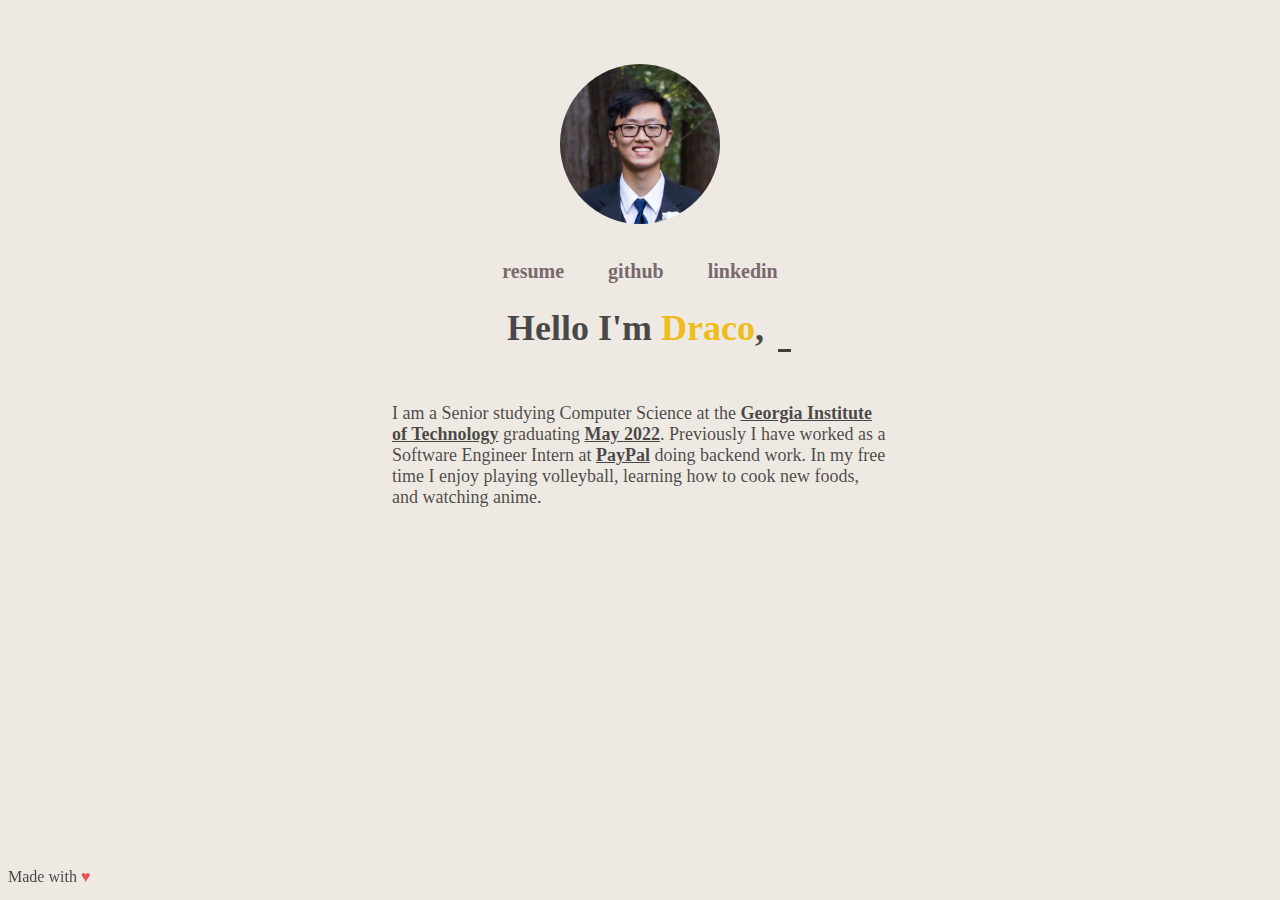
<file: index.html>
<!DOCTYPE html>
<html lang="en">
<!--⣿⣿⣿⡷⣯⢿⣿⣷⣻⢯⣿⡽⣻⢿⣿⣿⣿⣿⣿⣿⣿⣿⣿⣿⣿⣿⣿⣿⣿⣿⣿⣿⣇⠸⣿⣿⣆⠹⣿⣿⢾⣟⣯⣿⣿⣿⣿⣿⣿⣽⣻⣿⣿⣿⣿ ⣿⣿⣿⣿⣿⣿⣻⣽⡿⣿⣎⠙⣿⣞⣷⡌⢻⣟⣿⣿⣿⣿⣿⣿⣿⣿⣿⣿⣿⣷⣿⣿⣿⣿⣿⣿⡄⠹⣿⣿⡆⠻⣿⣟⣯⡿⣽⡿⣿⣿⣿⣿⣽⡷⣯⣿⣿⣿ ⣿⣿⣿⣿⣿⣿⣟⣷⣿⣿⣿⡀⠹⣟⣾⣟⣆⠹⣯⣿⣿⣿⣿⣿⣿⣿⣿⣿⣿⣿⣿⣿⣿⣿⣿⣿⡇⢠⡘⣿⣿⡄⠉⢿⣿⣽⡷⣿⣻⣿⣿⣿⣿⡝⣷⣯⢿⣿ ⣿⣿⣿⣿⣿⣿⣯⢿⣾⢿⣿⡄⢄⠘⢿⣞⡿⣧⡈⢷⣿⣿⣿⣿⣿⣿⣿⣿⣿⣿⣿⣿⣿⣿⣿⣿⡇⢸⣧⠘⣿⣷⠈⣦⠙⢿⣽⣷⣻⣽⣿⣿⣿⣿⣌⢿⣯⢿ ⣿⣿⣿⣿⣿⣿⣟⣯⣿⢿⣿⡆⢸⡷⡈⢻⡽⣷⡷⡄⠻⣽⣿⣿⡿⣿⣿⣿⣿⣿⣿⣷⣿⣿⣿⣿⣏⢰⣯⢷⠈⣿⡆⢹⢷⡌⠻⡾⢋⣱⣯⣿⣿⣿⣿⡆⢻⡿ ⣿⣿⣿⣿⣿⣿⡎⣿⢾⡿⣿⡆⢸⣽⢻⣄⠹⣷⣟⣿⣄⠹⣟⣿⣿⣟⣿⣿⣿⣿⣿⣿⣽⣿⣿⣿⡇⢸⣯⣟⣧⠘⣷⠈⡯⠛⢀⡐⢾⣟⣷⣻⣿⣿⣿⡿⡌⢿ ⣿⣿⣿⣿⣿⣿⣧⢸⡿⣟⣿⡇⢸⣯⣟⣮⢧⡈⢿⣞⡿⣦⠘⠏⣹⣿⣽⢿⣿⣿⣿⣿⣯⣿⣿⣿⡇⢸⣿⣿⣾⡆⠹⢀⣠⣾⣟⣷⡈⢿⣞⣯⢿⣿⣿⣿⢷⠘ ⣿⣿⣿⣿⣿⣿⣿⡈⣿⢿⣽⡇⠘⠛⠛⠛⠓⠓⠈⠛⠛⠟⠇⢀⢿⣻⣿⣯⢿⣿⣿⣿⣷⢿⣿⣿⠁⣾⣿⣿⣿⣧⡄⠇⣹⣿⣾⣯⣿⡄⠻⣽⣯⢿⣻⣿⣿⡇ ⣿⣿⣿⣿⣿⣿⣿⡇⢹⣿⡽⡇⢸⣿⣿⣿⣿⣿⣞⣆⠰⣶⣶⡄⢀⢻⡿⣯⣿⡽⣿⣿⣿⢯⣟⡿⢀⣿⣿⣿⣿⣿⣧⠐⣸⣿⣿⣷⣿⣿⣆⠹⣯⣿⣻⣿⣿⣿ ⣿⣿⣿⣿⣿⣿⣿⣿⠘⣯⡿⡇⢸⣿⣿⣿⣿⣿⣿⣿⣧⡈⢿⣳⠘⡄⠻⣿⢾⣽⣟⡿⣿⢯⣿⡇⢸⣿⣿⣿⣿⣿⣿⡀⢾⣿⣿⣿⣿⣿⣿⣆⠹⣾⣷⣻⣿⡿ ⣿⣿⣿⣿⣿⣿⣿⣿⡇⢹⣿⠇⢸⣿⣿⣿⣿⣿⣿⣿⣿⣷⣄⠻⡇⢹⣆⠹⣟⣾⣽⣻⣟⣿⣽⠁⣾⣿⣿⣿⣿⣿⣿⣇⣿⣿⠿⠛⠛⠉⠙⠋⢀⠁⢘⣯⣿⣿ ⣿⣿⣿⣿⣿⣿⣿⣿⣿⡈⣿⡃⢼⣿⣿⣿⣿⣿⣿⣿⣿⣿⣿⣦⡙⠌⣿⣆⠘⣿⣞⡿⣞⡿⡞⢠⣿⣿⣿⣿⣿⡿⠛⠉⠁⢀⣀⣠⣤⣤⣶⣶⣶⡆⢻⣽⣞⡿ ⣿⣿⣿⣿⣿⣿⣿⣿⡿⠃⠘⠁⠉⠉⠉⠉⠉⠉⠉⠉⠉⠙⠛⠛⢿⣄⢻⣿⣧⠘⢯⣟⡿⣽⠁⣾⣿⣿⣿⣿⣿⡃⢀⢀⠘⠛⠿⢿⣻⣟⣯⣽⣻⣵⡀⢿⣯⣟ ⣿⣿⣿⣟⣿⣿⣿⣿⣶⣶⡆⢀⣿⣾⣿⣾⣷⣿⣶⠿⠚⠉⢀⢀⣤⣿⣷⣿⣿⣷⡈⢿⣻⢃⣼⣿⣿⣿⣿⣻⣿⣿⣿⡶⣦⣤⣄⣀⡀⠉⠛⠛⠷⣯⣳⠈⣾⡽ ⣿⢿⣿⣿⣻⣿⣿⣿⣿⣿⡿⠐⣿⣿⣿⣿⠿⠋⠁⢀⢀⣤⣾⣿⣿⣿⣿⣿⣿⣿⣿⣌⣥⣾⡿⣿⣿⣷⣿⣿⢿⣷⣿⣿⣟⣾⣽⣳⢯⣟⣶⣦⣤⡾⣟⣦⠘⣿ ⣿⣻⣿⣿⡷⣿⣿⣿⣿⣿⡗⣦⠸⡿⠋⠁⢀⢀⣠⣴⢿⣿⣽⣻⢽⣾⣟⣷⣿⣟⣿⣿⣿⣳⠿⣵⣧⣼⣿⣿⣿⣿⣿⣾⣿⣿⣿⣿⣿⣽⣳⣯⣿⣿⣿⣽⢀⢷ ⣿⢷⣻⣿⣿⣷⣻⣿⣿⣿⡷⠛⣁⢀⣀⣤⣶⣿⣛⡿⣿⣮⣽⡻⣿⣮⣽⣻⢯⣿⣿⣿⣿⣿⣿⣿⣿⣿⣿⣿⣿⣿⣿⣿⣿⣿⣿⣿⣿⣿⣿⣿⣿⣿⣿⣯⢀⢸ ⠸⣟⣯⣿⣿⣷⢿⣽⣿⣿⣷⣿⣷⣆⠹⣿⣶⣯⠿⣿⣶⣟⣻⢿⣷⣽⣻⣿⣿⣿⣿⣿⣿⣿⣿⣿⣿⣿⣿⣿⣿⣿⣿⣿⣿⣿⣿⣿⣿⣿⣿⣿⣿⣿⣿⣿⢀⣯ ⣇⠹⣟⣾⣻⣿⣿⢾⡽⣿⣿⣿⣿⣿⣆⢹⣶⣿⣻⣷⣯⣟⣿⣿⣽⣿⣿⣿⣿⣿⣿⣿⣿⣿⣿⣿⣿⣿⣿⣿⣿⣿⣿⣿⣿⣿⣿⣿⣿⣿⣿⣿⣿⣿⣿⡿⢀⡿ ⣿⣆⠹⣷⡻⣽⣿⣯⢿⣽⣻⣿⣿⣿⣿⣆⢻⣿⣿⣿⣿⣿⣿⣿⣿⣿⣿⣿⣿⣿⣿⣿⣿⣿⣿⣿⠛⢻⣿⣿⣿⣿⣿⣿⣿⣿⣿⣿⣿⣿⣿⣿⣿⣿⣿⠇⢸⣿ ⡙⠾⣆⠹⣿⣦⠛⣿⢯⣷⢿⡽⣿⣿⣿⣿⣆⠻⣿⣿⣿⣿⣿⣿⣿⣿⣿⣿⣿⣿⣿⣿⣿⣿⣿⠃⠎⢸⣿⣿⣿⣿⣿⣿⣿⣿⣿⣿⣿⣿⣿⣿⣿⣿⠏⢀⣿⣾ ⣿⣷⡌⢦⠙⣿⣿⣌⠻⣽⢯⣿⣽⣻⣿⣿⣿⣧⠩⢻⣿⣿⣿⣿⣿⣿⣿⣿⣿⣿⣿⣿⣿⣿⡏⢰⢣⠘⣿⣿⣿⣿⣿⣿⣿⣿⣿⣿⣿⣿⣿⣿⡿⠃⢀⢀⢿⣞ ⣿⣽⣆⠹⣧⠘⣿⣿⡷⣌⠙⢷⣯⡷⣟⣿⣿⣿⣷⡀⡹⣿⣿⣿⣿⣿⣿⣿⣿⣿⣿⣿⣿⣿⣷⣈⠃⣸⣿⣿⣿⣿⣿⣿⣿⣿⣿⣿⣿⣿⣿⠟⢀⣴⡧⢀⠸⣿ ⢻⣽⣿⡄⢻⣷⡈⢿⣿⣿⢧⢀⠙⢿⣻⡾⣽⣻⣿⣿⣄⠌⢿⣿⣿⣿⣿⣿⣿⣿⣿⣿⣿⣿⣿⣿⣿⣿⣿⣿⣿⣿⣿⣿⣿⣿⣿⣿⣿⠛⢁⣰⣾⣟⡿⢀⡄⢿ ⡄⢿⣿⣷⢀⠹⣟⣆⠻⣿⣿⣆⢀⣀⠉⠻⣿⡽⣯⣿⣿⣷⣈⢻⣿⣿⣿⣿⣿⣿⣿⣿⣿⣿⣿⣿⣿⣿⣿⣿⣿⣿⣿⣿⣿⣿⡿⠋⢀⣠⠘⣯⣷⣿⡟⢀⢆⠸ ⣷⡈⢿⣿⣇⢱⡘⢿⣷⣬⣙⠿⣧⠘⣆⢀⠈⠻⣷⣟⣾⢿⣿⣆⠹⣿⣿⣿⣿⣿⣿⣿⣿⣿⣿⣿⣿⣿⣿⣿⣿⣿⣿⣿⡿⠋⣠⡞⢡⣿⢀⣿⣿⣿⠇⡄⢸⡄ ⣿⣷⡈⢿⣿⡆⢣⡀⠙⢾⣟⣿⣿⣷⡈⠂⠘⣦⡈⠿⣯⣿⢾⣿⣆⠙⠻⠿⠿⠿⠿⡿⣿⣿⣿⣿⣿⣿⣿⣿⣿⠿⠛⢋⣠⣾⡟⢠⣿⣿⢀⣿⣿⡟⢠⣿⢈⣧ ⣿⣿⣿⣄⠻⣿⡄⢳⡄⢆⡙⠾⣽⣿⣿⣆⡀⢹⡷⣄⠙⢿⣿⡾⣿⣆⢀⡀⢀⢀⢀⢀⢀⢀⢀⢀⢀⢀⢀⢀⣀⣠⣴⡿⣯⠏⣠⣿⣿⡏⢸⣿⡿⢁⣿⣿⢀⣿ ⣿⣿⣿⣿⣦⡙⣿⣆⢻⡌⢿⣶⢤⣉⣙⣿⣷⡀⠙⠽⠷⠄⠹⣿⣟⣿⣆⢙⣋⣤⣤⣤⣄⣀⢀⢀⢀⢀⣾⣿⣟⡷⣯⡿⢃⣼⣿⣿⣿⠇⣼⡟⣡⣿⣿⣿⢀⡿ ⣿⣿⣿⣿⣿⣷⣮⣿⣿⣿⡌⠁⢤⣤⣤⣤⣬⣭⣴⣶⣶⣶⣆⠈⢻⣿⣿⣆⢻⣿⣿⣿⣿⣿⣿⣷⣶⣤⣌⣉⡘⠛⠻⠶⣿⣿⣿⣿⡟⣰⣫⣴⣿⣿⣿⣿⠄⣷﻿-->

<head>
    <!-- Global site tag (gtag.js) - Google Analytics -->
    <script async src="https://www.googletagmanager.com/gtag/js?id=UA-175450501-1"></script>
    <script>
      window.dataLayer = window.dataLayer || [];
      function gtag(){dataLayer.push(arguments);}
      gtag('js', new Date());
    
      gtag('config', 'UA-175450501-1');
    </script>
    
    <meta http-equiv="Content-Type" content="text/html; charset=UTF-8" />
    <meta name="viewport" content="width=device-width, initial-scale=1" />
    <link href="https://fonts.googleapis.com/css2?family=Roboto:wght@100&display=swap" rel="stylesheet">

    <link rel="stylesheet" href="css/styles.css">

    <title>Draco Li</title>

    <img id="profile" alt="image broken, please contact me" title="Its me! :)"src="image/me.jpg">
    <nav>
        <ul>
            <li>
                <a href="Draco_Li_Resume.pdf"><b>resume</b></a>
            </li>
            <li>
                <a href="https://github.com/LiDraco"><b>github</b></a>
            </li>
            <li>
                <a href="https://www.linkedin.com/in/lidraco/"><b>linkedin</b></a>
            </li>
            </ui>
    </nav>
   
       
        <h1> &nbsp; <b>Hello I'm <mark>Draco</mark>,  </b><div id="border"></div> &nbsp;&nbsp;</h1>  
       
        <p> I am a Senior studying Computer Science at the <b><u>Georgia Institute of Technology</u></b> graduating <b><u>May 2022</u></b>. Previously I have worked as a Software Engineer Intern at <b><u>PayPal</u></b> doing backend work. In my free time I enjoy playing volleyball, learning how to cook new foods, and watching anime. 
        </p>
    
    <footer>Made with <span style="color: #e25555;">&hearts;</span></footer>
</body>

</html>
</file>
<file: css/styles.css>
body {
  margin-top: 4em;
  font-family: "Georgia", serif;
  background-size: auto;
  background-repeat: no-repeat;
  color: rgba(0, 0, 0, 0.7);
  background: #EEE9E3;
}
#profile {
  border-radius: 50%;
  max-height: 100%;
  max-width: 100%;
  width: 10em;
  margin: 0 auto 2em;
  display: inline;
}
* {
  text-align: center;
}

a {
  text-decoration: none;
  color: #79696c;
}

ul {
  display: inline;
  list-style-type: none;
  overflow: hidden;
}

li {
  align-items: center;
  display: inline-block;
  padding-right: 2em;
  font-size: 20px;
}
h1 {
  font-size: 36px;
  height: 50px;
  white-space: nowrap;
  overflow: hidden;
  position: relative;
  display: inline-block;
}

/* Animation */
h1 {
  animation: animated-text 3s steps(50, end) 1s 1 normal both;
}

#border {
  border-bottom: solid 3px rgba(5, 5, 5, 0.75);
  size: 40px;
  position: absolute;
  right: -7px;
  width: 20px;
}

#border {
  animation: animated-cursor 600ms steps(50, end) infinite;
}
p{
  font-size: 18px;
  text-align: left;
  margin-left: 30vw;
  margin-right: 30vw;
}
mark {
  background-color:#ffffff00;
  color: #EEBC1D;
}


/* text animation */

@keyframes animated-text {
  from {
    max-width: 0;
  }
  to {
    max-width: 100%;
  }
}

/* cursor animations */

/* The typewriter cursor effect */
@keyframes animated-cursor {
  from,
  to {
    border-color: transparent;
  }
  50% {
    border-color: rgb(0, 0, 0);
  }
}
footer {
  height: 1em;
  padding-bottom: 1em;
  position: fixed ;
  bottom: 0;
  animation-name: color-change, breathing;
  animation-duration: 2s, 3s;
  animation-iteration-count: infinite;
}

@keyframes breathing {
  0% {
    -webkit-transform: scale(0.9);
    -ms-transform: scale(0.9);
    transform: scale(0.9);
  }

  25% {
    -webkit-transform: scale(1);
    -ms-transform: scale(1);
    transform: scale(1);
  }

  50% {
    -webkit-transform: scale(0.9);
    -ms-transform: scale(0.9);
    transform: scale(0.9);
  }
  75% {
    -webkit-transform: scale(1);
    -ms-transform: scale(1);
    transform: scale(1);
  }
  100% {
    -webkit-transform: scale(0.9);
    -ms-transform: scale(0.9);
    transform: scale(0.9);
  }
}
@keyframes color-change {
  from {
    color: #6666ff;
  }
  10% {
    color: #0099ff;
  }
  50% {
    color: #005c00;
  }
  75% {
    color: #ff0080;
  }
  100% {
    color: #6666ff;
  }
}
</file>
